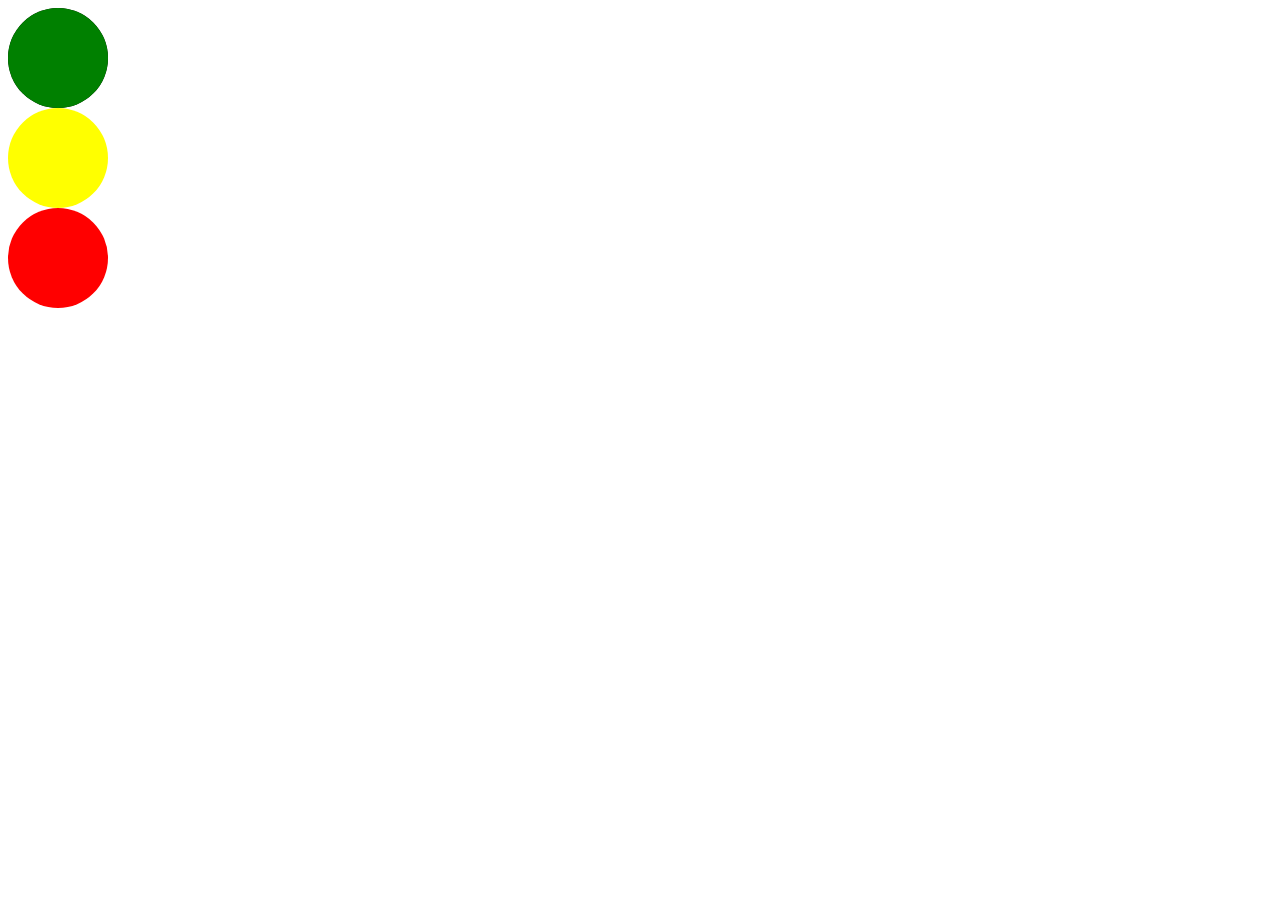
<file: index.html>
<!DOCTYPE html>
<html lang="en">

<head>
    <meta charset="UTF-8">
    <meta name="viewport" content="width=device-width, initial-scale=1.0">
    <title>Document</title>
    <link rel="stylesheet" href="style.css">
</head>

<body>
    <div class="outer">
        <div>

        </div>
        <div class="div2">

        </div>
        <div class="div3">

        </div>
    </div>

    <!-- <div id="box">
        Lorem ipsum dolor sit amet consectetur adipisicing elit. Incidunt omnis fugiat maxime, porro laudantium tempore
    reiciendis ab provident excepturi illo doloribus nulla asperiores vitae dignissimos, eos hic dicta? Corrupti,
    soluta.
    </div>
    <h1 class="heading">heading 1</h1>
    <h2 class="heading">heading 2</h2>
    <h3 class="heading">heading 3</h3>
    <button>click me </button> -->
    <!-- <h1>fahad mema</h1>
    <div id="outer">
        outer
        <div id="inner">
            inner
        </div>
    </div> -->
</body>

</html>
</file>
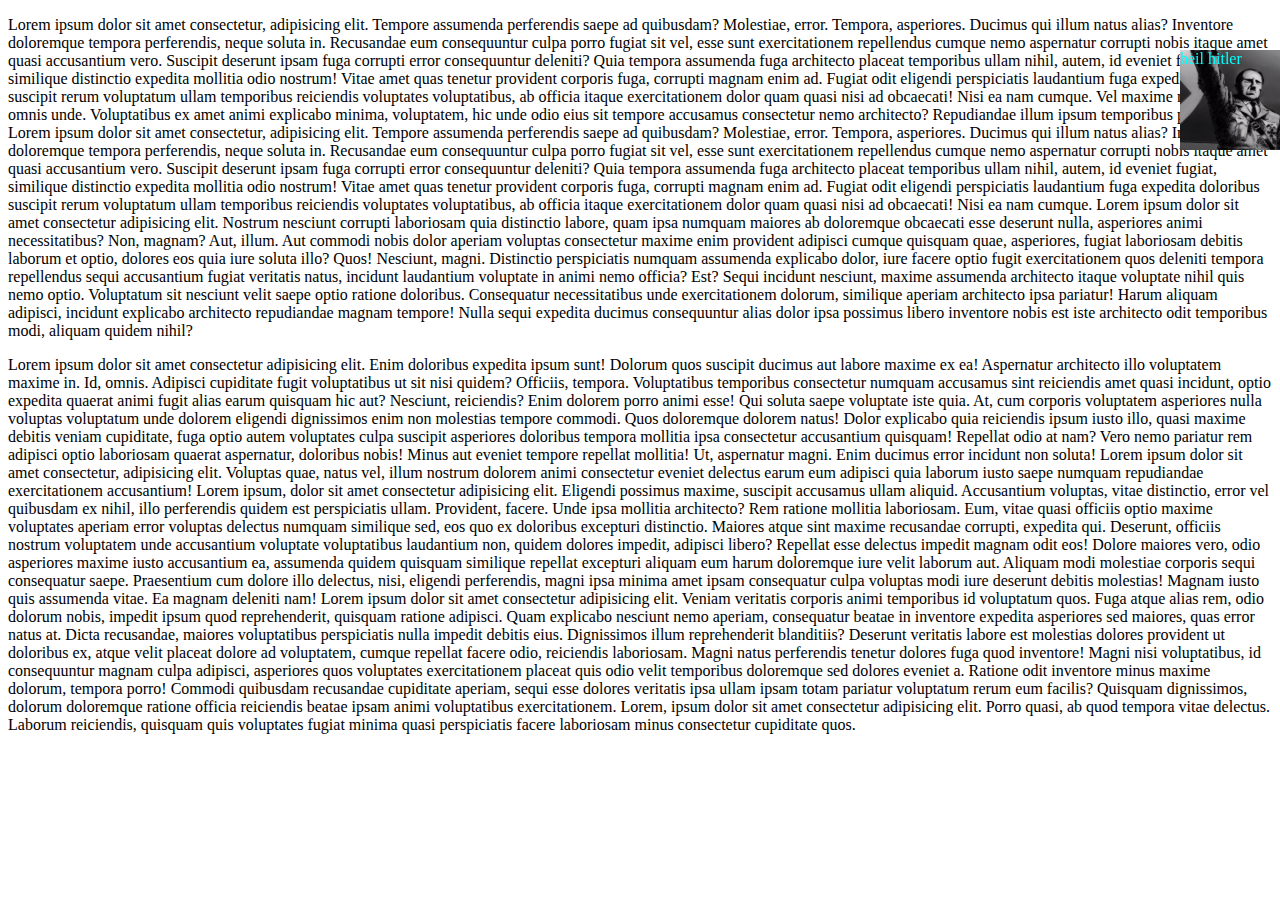
<file: GTA.html>
<!DOCTYPE html>
<html lang="en">

<head>
    <meta charset="UTF-8">
    <meta name="viewport" content="width=device-width, initial-scale=1.0">
    <title>Document</title>
    <link rel="stylesheet" href="GTA1.css">
</head>

<body>
    <p>
        Lorem ipsum dolor sit amet consectetur, adipisicing elit. Tempore assumenda perferendis saepe ad quibusdam?
        Molestiae, error. Tempora, asperiores. Ducimus qui illum natus alias? Inventore doloremque tempora perferendis,
        neque soluta in.
        Recusandae eum consequuntur culpa porro fugiat sit vel, esse sunt exercitationem repellendus cumque nemo
        aspernatur corrupti nobis itaque amet quasi accusantium vero. Suscipit deserunt ipsam fuga corrupti error
        consequuntur deleniti?
        Quia tempora assumenda fuga architecto placeat temporibus ullam nihil, autem, id eveniet fugiat, similique
        distinctio expedita mollitia odio nostrum! Vitae amet quas tenetur provident corporis fuga, corrupti magnam enim
        ad.
        Fugiat odit eligendi perspiciatis laudantium fuga expedita doloribus suscipit rerum voluptatum ullam temporibus
        reiciendis voluptates voluptatibus, ab officia itaque exercitationem dolor quam quasi nisi ad obcaecati! Nisi ea
        nam cumque.
        Vel maxime nostrum nisi omnis unde. Voluptatibus ex amet animi explicabo minima, voluptatem, hic unde odio eius
        sit tempore accusamus consectetur nemo architecto? Repudiandae illum ipsum temporibus porro at esse.
        Lorem ipsum dolor sit amet consectetur, adipisicing elit. Tempore assumenda perferendis saepe ad quibusdam?
        Molestiae, error. Tempora, asperiores. Ducimus qui illum natus alias? Inventore doloremque tempora perferendis,
        neque soluta in.
        Recusandae eum consequuntur culpa porro fugiat sit vel, esse sunt exercitationem repellendus cumque nemo
        aspernatur corrupti nobis itaque amet quasi accusantium vero. Suscipit deserunt ipsam fuga corrupti error
        consequuntur deleniti?
        Quia tempora assumenda fuga architecto placeat temporibus ullam nihil, autem, id eveniet fugiat, similique
        distinctio expedita mollitia odio nostrum! Vitae amet quas tenetur provident corporis fuga, corrupti magnam enim
        ad.
        Fugiat odit eligendi perspiciatis laudantium fuga expedita doloribus suscipit rerum voluptatum ullam temporibus
        reiciendis voluptates voluptatibus, ab officia itaque exercitationem dolor quam quasi nisi ad obcaecati! Nisi ea
        nam cumque.
        Lorem ipsum dolor sit amet consectetur adipisicing elit. Nostrum nesciunt corrupti laboriosam quia distinctio
        labore, quam ipsa numquam maiores ab doloremque obcaecati esse deserunt nulla, asperiores animi necessitatibus?
        Non, magnam?
        Aut, illum. Aut commodi nobis dolor aperiam voluptas consectetur maxime enim provident adipisci cumque quisquam
        quae, asperiores, fugiat laboriosam debitis laborum et optio, dolores eos quia iure soluta illo? Quos!
        Nesciunt, magni. Distinctio perspiciatis numquam assumenda explicabo dolor, iure facere optio fugit
        exercitationem quos deleniti tempora repellendus sequi accusantium fugiat veritatis natus, incidunt laudantium
        voluptate in animi nemo officia? Est?
        Sequi incidunt nesciunt, maxime assumenda architecto itaque voluptate nihil quis nemo optio. Voluptatum sit
        nesciunt velit saepe optio ratione doloribus. Consequatur necessitatibus unde exercitationem dolorum, similique
        aperiam architecto ipsa pariatur!
        Harum aliquam adipisci, incidunt explicabo architecto repudiandae magnam tempore! Nulla sequi expedita ducimus
        consequuntur alias dolor ipsa possimus libero inventore nobis est iste architecto odit temporibus modi, aliquam
        quidem nihil?
    </p>
    <div> heil hitler </div>
    <p>
        Lorem ipsum dolor sit amet consectetur adipisicing elit. Enim doloribus expedita ipsum sunt! Dolorum quos
        suscipit ducimus aut labore maxime ex ea! Aspernatur architecto illo voluptatem maxime in. Id, omnis.
        Adipisci cupiditate fugit voluptatibus ut sit nisi quidem? Officiis, tempora. Voluptatibus temporibus
        consectetur numquam accusamus sint reiciendis amet quasi incidunt, optio expedita quaerat animi fugit alias
        earum quisquam hic aut?
        Nesciunt, reiciendis? Enim dolorem porro animi esse! Qui soluta saepe voluptate iste quia. At, cum corporis
        voluptatem asperiores nulla voluptas voluptatum unde dolorem eligendi dignissimos enim non molestias tempore
        commodi.
        Quos doloremque dolorem natus! Dolor explicabo quia reiciendis ipsum iusto illo, quasi maxime debitis veniam
        cupiditate, fuga optio autem voluptates culpa suscipit asperiores doloribus tempora mollitia ipsa consectetur
        accusantium quisquam!
        Repellat odio at nam? Vero nemo pariatur rem adipisci optio laboriosam quaerat aspernatur, doloribus nobis!
        Minus aut eveniet tempore repellat mollitia! Ut, aspernatur magni. Enim ducimus error incidunt non soluta!
        Lorem ipsum dolor sit amet consectetur, adipisicing elit. Voluptas quae, natus vel, illum nostrum dolorem animi
        consectetur eveniet delectus earum eum adipisci quia laborum iusto saepe numquam repudiandae exercitationem
        accusantium!
        Lorem ipsum, dolor sit amet consectetur adipisicing elit. Eligendi possimus maxime, suscipit accusamus ullam
        aliquid. Accusantium voluptas, vitae distinctio, error vel quibusdam ex nihil, illo perferendis quidem est
        perspiciatis ullam.
        Provident, facere. Unde ipsa mollitia architecto? Rem ratione mollitia laboriosam. Eum, vitae quasi officiis
        optio maxime voluptates aperiam error voluptas delectus numquam similique sed, eos quo ex doloribus excepturi
        distinctio.
        Maiores atque sint maxime recusandae corrupti, expedita qui. Deserunt, officiis nostrum voluptatem unde
        accusantium voluptate voluptatibus laudantium non, quidem dolores impedit, adipisci libero? Repellat esse
        delectus impedit magnam odit eos!
        Dolore maiores vero, odio asperiores maxime iusto accusantium ea, assumenda quidem quisquam similique repellat
        excepturi aliquam eum harum doloremque iure velit laborum aut. Aliquam modi molestiae corporis sequi consequatur
        saepe.
        Praesentium cum dolore illo delectus, nisi, eligendi perferendis, magni ipsa minima amet ipsam consequatur culpa
        voluptas modi iure deserunt debitis molestias! Magnam iusto quis assumenda vitae. Ea magnam deleniti nam!
        Lorem ipsum dolor sit amet consectetur adipisicing elit. Veniam veritatis corporis animi temporibus id
        voluptatum quos. Fuga atque alias rem, odio dolorum nobis, impedit ipsum quod reprehenderit, quisquam ratione
        adipisci.
        Quam explicabo nesciunt nemo aperiam, consequatur beatae in inventore expedita asperiores sed maiores, quas
        error natus at. Dicta recusandae, maiores voluptatibus perspiciatis nulla impedit debitis eius. Dignissimos
        illum reprehenderit blanditiis?
        Deserunt veritatis labore est molestias dolores provident ut doloribus ex, atque velit placeat dolore ad
        voluptatem, cumque repellat facere odio, reiciendis laboriosam. Magni natus perferendis tenetur dolores fuga
        quod inventore!
        Magni nisi voluptatibus, id consequuntur magnam culpa adipisci, asperiores quos voluptates exercitationem
        placeat quis odio velit temporibus doloremque sed dolores eveniet a. Ratione odit inventore minus maxime
        dolorum, tempora porro!
        Commodi quibusdam recusandae cupiditate aperiam, sequi esse dolores veritatis ipsa ullam ipsam totam pariatur
        voluptatum rerum eum facilis? Quisquam dignissimos, dolorum doloremque ratione officia reiciendis beatae ipsam
        animi voluptatibus exercitationem.
        Lorem, ipsum dolor sit amet consectetur adipisicing elit. Porro quasi, ab quod tempora vitae delectus. Laborum
        reiciendis, quisquam quis voluptates fugiat minima quasi perspiciatis facere laboriosam minus consectetur
        cupiditate quos.
    </p>

</body>

</html>
</file>
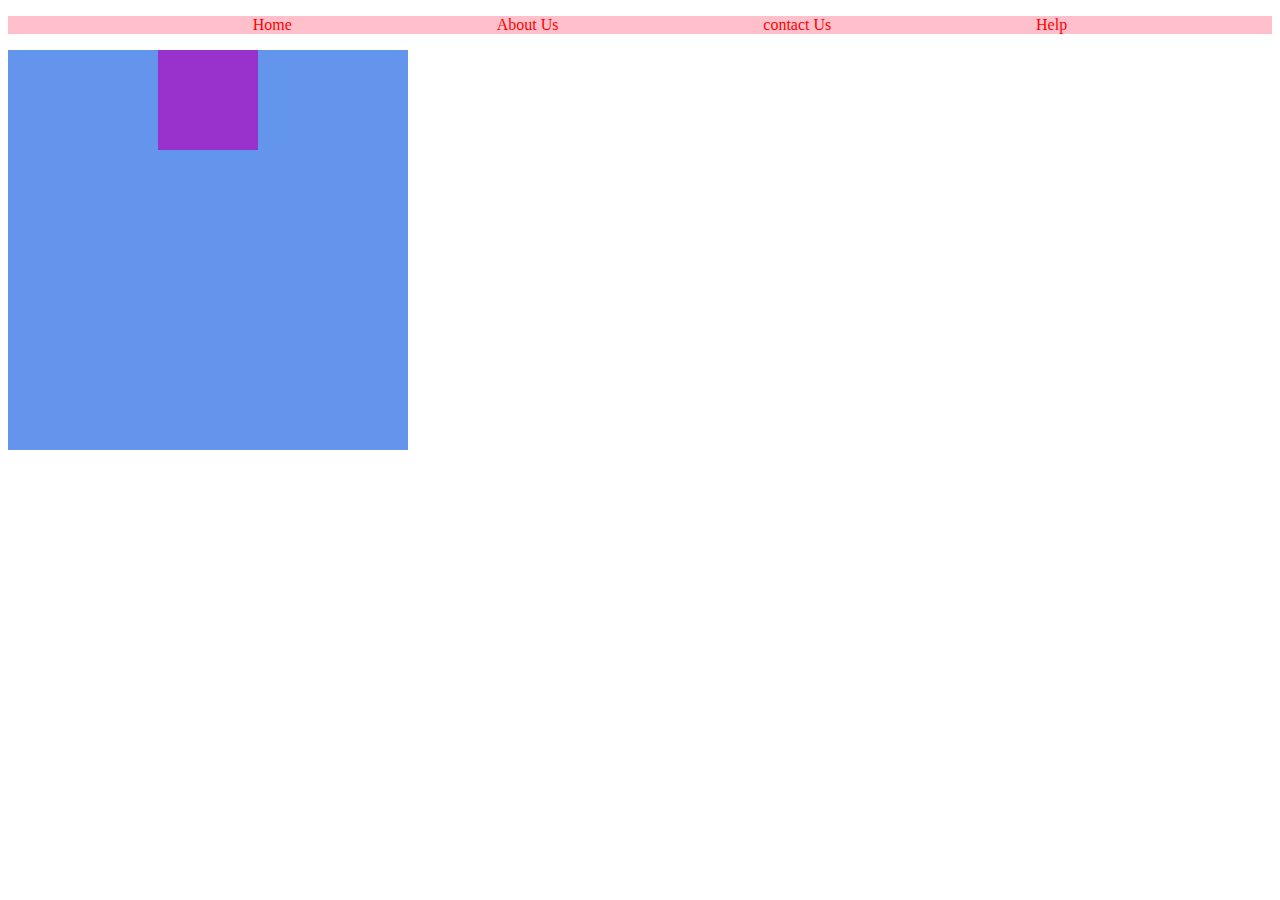
<file: GTA6.html>
<!DOCTYPE html>
<html lang="en">

<head>
    <meta charset="UTF-8">
    <meta name="viewport" content="width=device-width, initial-scale=1.0">
    <title>Document</title>
    <link rel="stylesheet" href="GTA6.css">
</head>

<body>

    <ul class="navbar">
        <li><a href="#">Home</a></li>
        <li><a href="#">About Us</a></li>
        <li><a href="#">contact Us</a></li>
        <li><a href="#">Help</a></li>
    </ul>
    <div class="outer">
        <div class="inner">

        </div>
    </div>

</body>

</html>
</file>
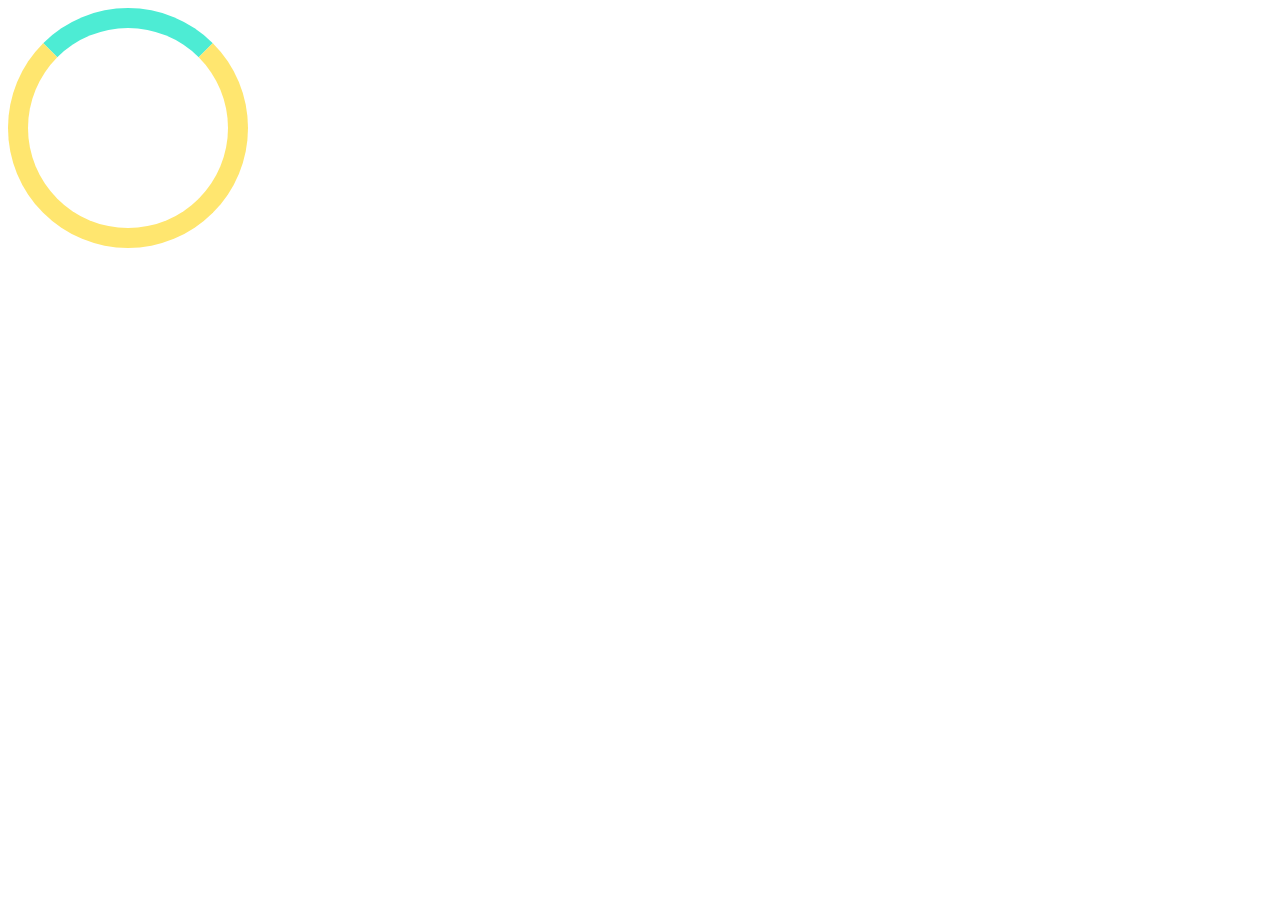
<file: lod.html>
<!DOCTYPE html>
<html lang="en">
<head>
    <meta charset="UTF-8">
    <meta name="viewport" content="width=device-width, initial-scale=1.0">
    <title>Document</title>
    <link rel="stylesheet" href="lod.css">
</head>
<body>
    <div class="loder"></div>
</body>
</html>
</file>
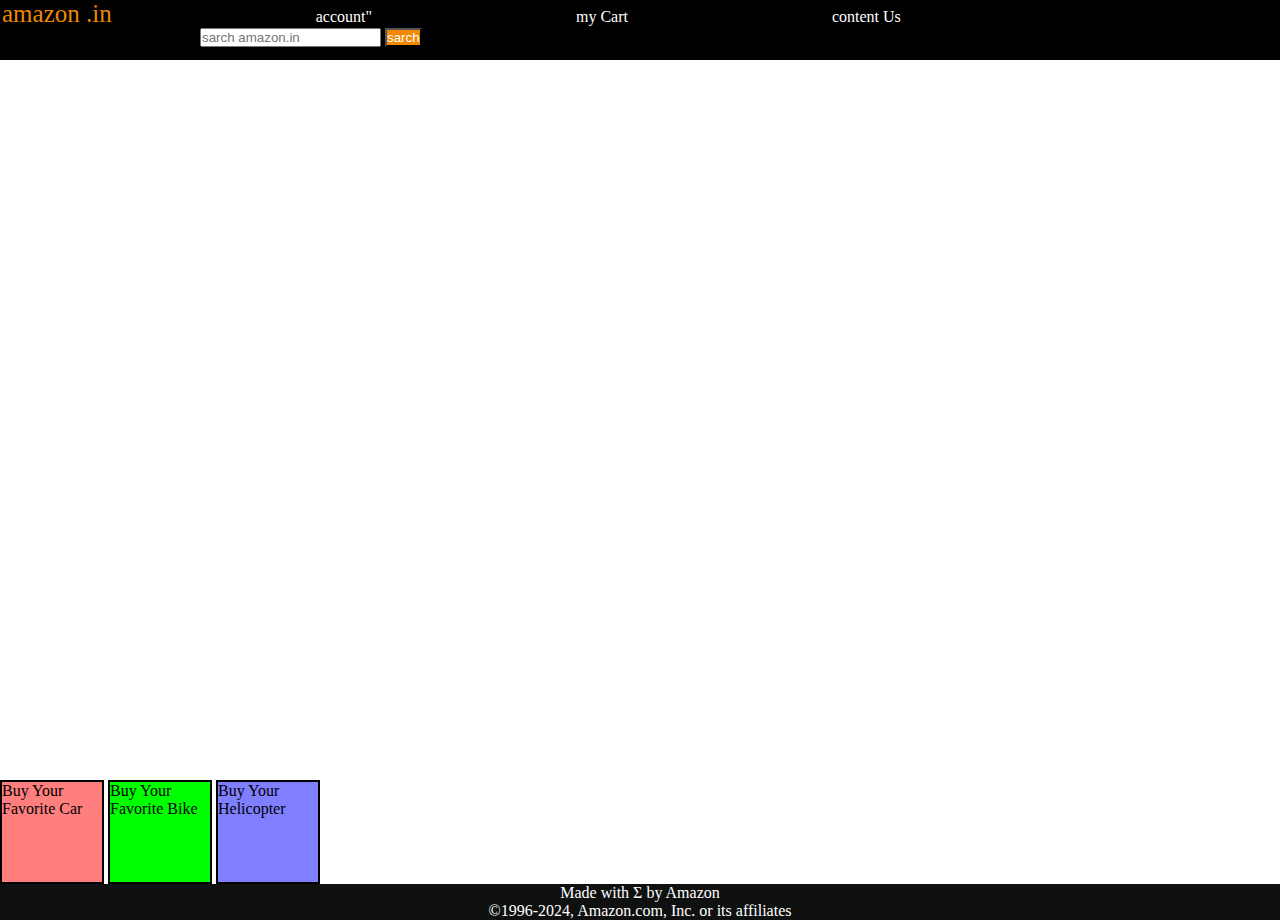
<file: PS.html>
<!DOCTYPE html>
<html lang="en">

<head>
    <meta charset="UTF-8">
    <meta name="viewport" content="width=device-width, initial-scale=1.0">
    <title>Document</title>
    <link rel="stylesheet" href="PS3.css">
</head>

<body>
    <header>
        <div id="navbar">
            <a href="#" id="logo">amazon .in</a>
            <a href="#">account"</a>
            <a href="#">my Cart</a>
            <a href="#">content Us</a>
            <input placeholder="sarch amazon.in">
            <button>sarch</button>
        </div>
    </header>
    <div id="content"></div>
    <div class="contentBox" style="background-color: rgba(255,0,0,0.5 );">Buy Your Favorite Car </div>
    <div class="contentBox" style="background-color: rgba(0,255,0.5 );"> Buy Your Favorite Bike</div>
    <div class="contentBox" style="background-color: rgba(0,0,255,0.5 );">Buy Your Helicopter</div>
    <footer>
        Made with &Sigma; by Amazon <br>
        &#169;1996-2024, Amazon.com, Inc. or its affiliates</footer>
</body>

</html>
</file>
<file: style.css>
div {
    height: 100px;
    width: 100px;
    background-color: green;
    border-radius: 50%;
}

.div2 {
    height: 100px;
    width: 100px;
    background-color: yellow;
    border-radius: 50%;
}

.div3 {
    height: 100px;
    width: 100px;
    background-color: red;
    border-radius: 50%;
}

.outer {
    background-color: black;
}

/* font-family: 'Times New Roman', Times, serif; */
/* } */
/* #box {
background-color: blue;
/* color: white; */
/* } */

/* .heading {
    color: red;
} */
/* 
h1 ,h2 ,h3  {
    color: red;
}

button {
    background-color: green;
} */
/* h1 {
    text-align: center;
    text-transform: capitalize;
 }

 #outer {
    font-size: 25px;
 }
 #inner {
    font-size: 10px;
 } */
</file>
<file: GTA1.css>
div{
 height: 100px;
 width: 100px;
background-image: url(jhon.jpg);
background-size: cover;
color: aqua;
position: fixed;
right: 0px;
top: 50px;
}
</file>
<file: GTA6.css>
.navbar {
    background-color: pink;
    display: flex;
    justify-content: space-evenly;
}

a {
    text-decoration: none;
    color: red;
}

li {
    list-style-type: none;
    display: inline;
    /* background-color: aqua; */
}

.outer {
    height: 400px;
    width: 400px;
    background-color: cornflowerblue;
    display: flex;
    justify-content: center;
    align-self: center;
}

.inner {
    height: 100px;
    width: 100px;
    background-color: darkorchid;
    align-items: start;}
</file>
<file: lod.css>
.loder {
    width: 200px;
    height: 200px;
    border-radius: 50%;
    border: 20px solid #ffe66f;
    border-top: 20px solid #4decd4;
    animation: spinAnimete 1s ease-in-out 0s infinite normal;
}

@keyframes spinAnimete {
    from {
        transform: rotate(0deg);
    }
    to {
        transform: rotate(360deg);
    }
}
</file>
<file: PS3.css>
* {
    margin: 0;
    padding: 0;
}

#navbar {
    background-color: black;
    color: white;
    height: 60px;
}

a {
    text-decoration: none;
    color: white;
    margin-left: 200px;
    
}

#logo {
    margin-left: 2px;
    font-size: 25px;
    color: #f08804;
}

input {
    margin-left: 200px;
}

button {
    background-color: #f08804;
    color: white;
}


.contentBox {
    height: 100px;
    width: 100px;
    border: 2px solid black;
    display: inline-block;
}  

#content {
    height: 720px;
}

footer {
    background-color: #0f1111;
    color: white;
    text-align: center;
}
</file>
